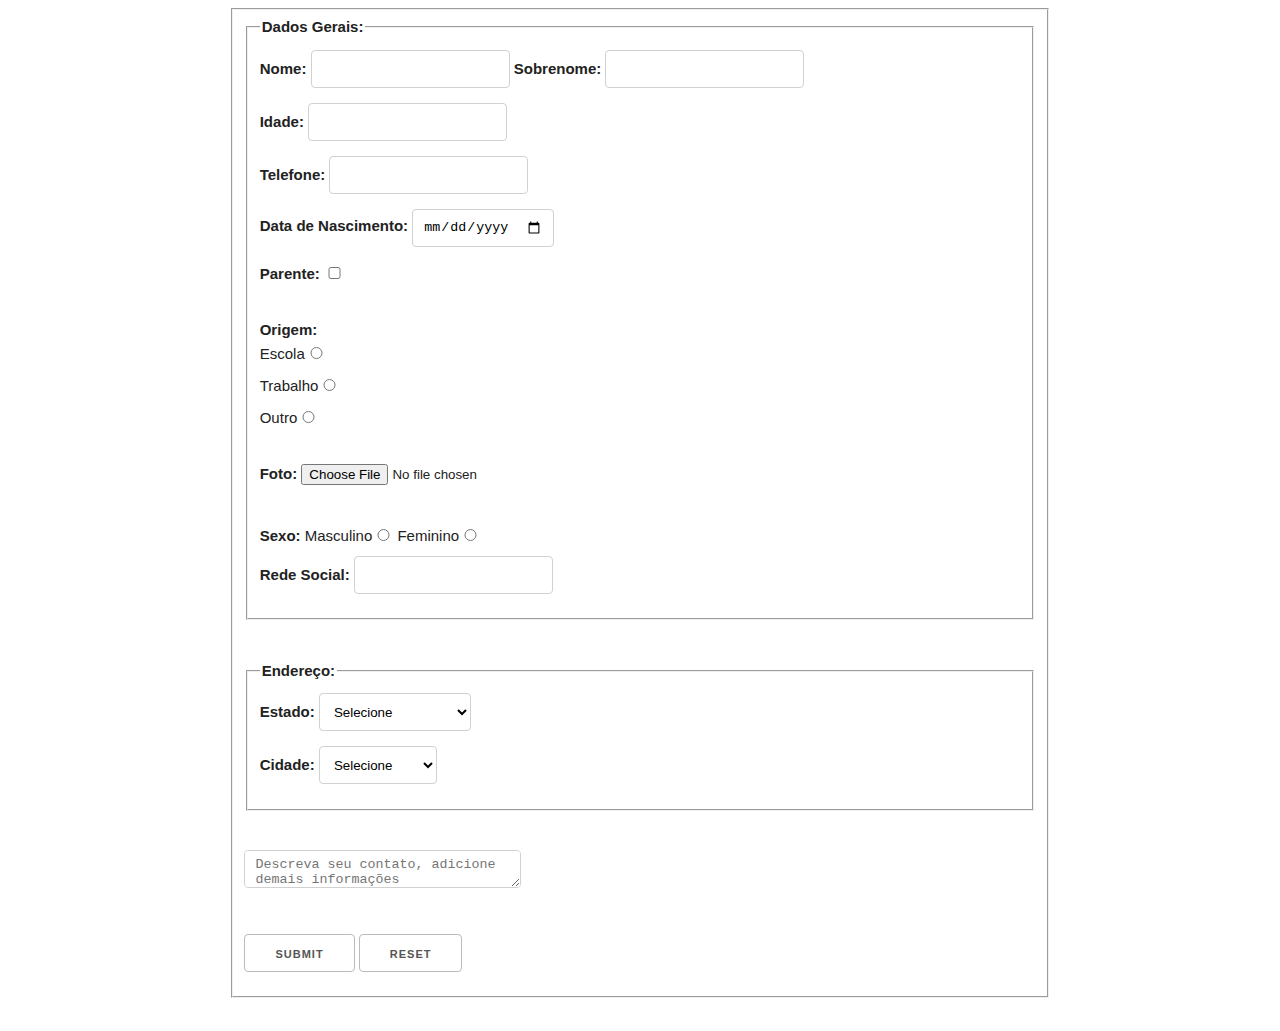
<file: cadastrar.html>
<!DOCTYPE html>
<html lang="pt-BR">
<head>
    <meta charset="UTF-8">
    <meta http-equiv="X-UA-Compatible" content="IE=edge">
    <meta name="viewport" content="width=device-width, initial-scale=1.0">
    <title>Document</title>
    <link rel="stylesheet" href="style.css">
</head>
<body>
    <div class="container">
        <form action="index.html" method="PUT">
            <fieldset>
                <fieldset>
                    <legend><strong>Dados Gerais: </strong></legend>
                    <div>
                        <label for="name"><strong>Nome: </strong></label><input type="text" name="name" id="name">
                        <label for="sobrenome"><strong>Sobrenome: </strong></label><input type="text" name="sobrenome" id="sobrenome">
                        <br>
                        <label for="Idade"><strong>Idade: </strong></label><input type="text" name="idade" id="idade">
                        <br>
                        <label for="telefone"><strong>Telefone: </strong></label><input type="text" name="telefone" id="telefone">
                    </div>
                    <div>
                        <label for="nascimento"><strong>Data de Nascimento: </strong></label><input type="date" name="nascimento" id="nascimento">
                        <br>
                        <label for="parente"><strong>Parente: </strong></label><input type="checkbox" name="parente" id="parente">
                    </div>
                    <div>
                        <br>
                        <span><strong>Origem: </strong></span>
                        <br>
                        <label for="escola">Escola</label><input type="radio" name="origem" id="escola">
                        <br>
                        <label for="trabalho">Trabalho</label><input type="radio" name="origem" id="trabalho">
                        <br>
                        <label for="outro">Outro</label><input type="radio" name="origem" id="outro">
                        <br>
                    </div>
                    <div>
                        <br>
                        <label for="foto"><strong>Foto: </strong></label><input type="file" name="foto" id="foto">
                        <br>
                        <br>
                        <span><strong>Sexo: </strong></span>
                        <label for="masculino">Masculino</label><input type="radio" name="sexo" id="masculino">
                        <label for="feminino">Feminino</Fabel><input type="radio" name="sexo" id="feminino">
                    </div>
                    <div>
                        <label for="rede"><strong>Rede Social: </strong></label>
                        <input type="text" id="rede" name="rede">
                    </div>
                </fieldset>
                <br>
                <div>
                    <fieldset>
                        <legend><strong>Endereço: </strong></legend>
                        <div>
                            <label for="estado"><strong>Estado: </strong></label>
                            <select name="estado" id="estado">
                                <option value="0">Selecione</option>
                                <option value="1">Acre</option>
                                <option value="2">Paraná</option>
                                <option value="3">Rio Grande do Sul</option>
                                <option value="4">Santa Catarina</option>
                                <option value="5">São Paulo</option>
                            </select>
                        </div>
                        <div>
                            <label for="cidade"><strong>Cidade: </strong></label>
                            <select name="cidade" id="cidade">
                                <option value="0">Selecione</option>
                                <option value="1">Joinville</option>
                                <option value="2">Florianópolis</option>
                                <option value="3">Itajaí</option>
                                <option value="4">Blumenau</option>
                                <option value="5">Rio do Sul</option>
                            </select>
                        </div>
                    </fieldset>
                </div>
                <br>
                <div>
                    <textarea name="descricao" id="descricao" cols="30" rows="10" placeholder="Descreva seu contato, adicione demais informações"></textarea>
                </div>
                <div>
                    <br>
                    <input type="submit" name="salvar" id="salvar">
                    <input type="reset" name="cancelar" id="cancelar">
                </div>
            </fieldset>
        </form>
    </div>
</body>
</html>
</file>
<file: style.css>
/* Self Clearing Goodness */
.container:after, .row:after, .u-cf {
  content: "";
  display: table;
  clear: both;
}

/* Utilities */
.u-full-width {
    width: 100%;
    box-sizing: border-box;
}

.u-max-full-width {
    max-width: 100%;
    box-sizing: border-box;
}

/* Base */
html {
    font-size: 62.5%;
}

body {
    font-size: 1.5em;
    line-height: 1.6;
    font-weight: 400;
    font-family: "Raleway", "HelveticaNeue", "Helvetica Neue", Helvetica, Arial, sans-serif;
    color: #222;
}

.container, footer{
    position: relative;
    width: 100%;
    max-width: 960px;
    margin: 0 auto;
    padding: 0 20px;
    box-sizing: border-box;
}

/* Larger than mobile */
@media (min-width: 400px) {
    .container, footer {
        width: 85%;
        padding: 0; }
}

/* Larger than phablet (also point when grid becomes active) */
@media (min-width: 550px) {
    .container, footer {
        width: 80%;
        padding: 0; }
}

/* Larger than tablet */
@media (min-width: 750px) {
    .container, footer {
        width: 75%;
        padding: 0; }
}

/* Larger than desktop */
@media (min-width: 1000px) {
    .container, footer {
        width: 70%;
        padding: 0; }
}

/* Larger than Desktop HD */
@media (min-width: 1200px) {
    .container, footer {
        width: 65%;
        padding: 0; }
}

/* Links */
a {
    color: #1EAEDB;
}

a:hover {
    color: #0FA0CE;
}

/* Forms */
.button,
button,
input[type="submit"],
input[type="reset"],
input[type="button"] {
    display: inline-block;
    height: 38px;
    padding: 0 30px;
    color: #555;
    text-align: center;
    font-size: 11px;
    font-weight: 600;
    line-height: 38px;
    letter-spacing: .1rem;
    text-transform: uppercase;
    text-decoration: none;
    white-space: nowrap;
    background-color: transparent;
    border-radius: 4px;
    border: 1px solid #bbb;
    cursor: pointer;
    box-sizing: border-box;
}

.button:hover,
button:hover,
input[type="submit"]:hover,
input[type="reset"]:hover,
input[type="button"]:hover,
.button:focus,
button:focus,
input[type="submit"]:focus,
input[type="reset"]:focus,
input[type="button"]:focus {
    color: #333;
    border-color: #888;
    outline: 0;
}

input[type="radio"],
input[type="checkbox"] {
    height: 12px;
    padding: 6px 10px;
    accent-color:#33C3F0;
    display: inline;
    border: 1px solid #D1D1D1;
    border-radius: 4px;
}

input[type="email"],
input[type="number"],
input[type="search"],
input[type="text"],
input[type="tel"],
input[type="url"],
input[type="password"],
input[type="date"],
textarea,
select {
    height: 38px;
    padding: 6px 10px;
    background-color: #fff;
    border: 1px solid #D1D1D1;
    border-radius: 4px;
    box-shadow: none;
    box-sizing: border-box;
}

select:focus, textarea:focus, input[type="text"]:focus, input[type="date"]:focus {
    border: 1px solid #33C3F0;
    outline: 0;
}

legend {
    display: block;
    margin-bottom: .5rem;
    font-weight: 600;
}

/* Spacing */
button, .button {
    margin-bottom: 1rem;
}

input, textarea, select, fieldset {
    margin-bottom: 1.5rem;
}

table, p, form {
    margin-bottom: 2.5rem;
}

/* Lists */
th, td {
  border-bottom: 1px solid #E1E1E1;
  padding-left: 0;
  margin-top: 0;
  margin: 1.5rem 0 1.5rem 3rem;
  font-size: 90%;
}

.menu ul {
    list-style: circle inside;
    padding-left: 0;
    margin-top: 0;
}

.menu ul ul {
  margin: 1.5rem 0 1.5rem 3rem;
  font-size: 90%;
}

.menu li {
    margin-bottom: 1rem;
}
</file>
